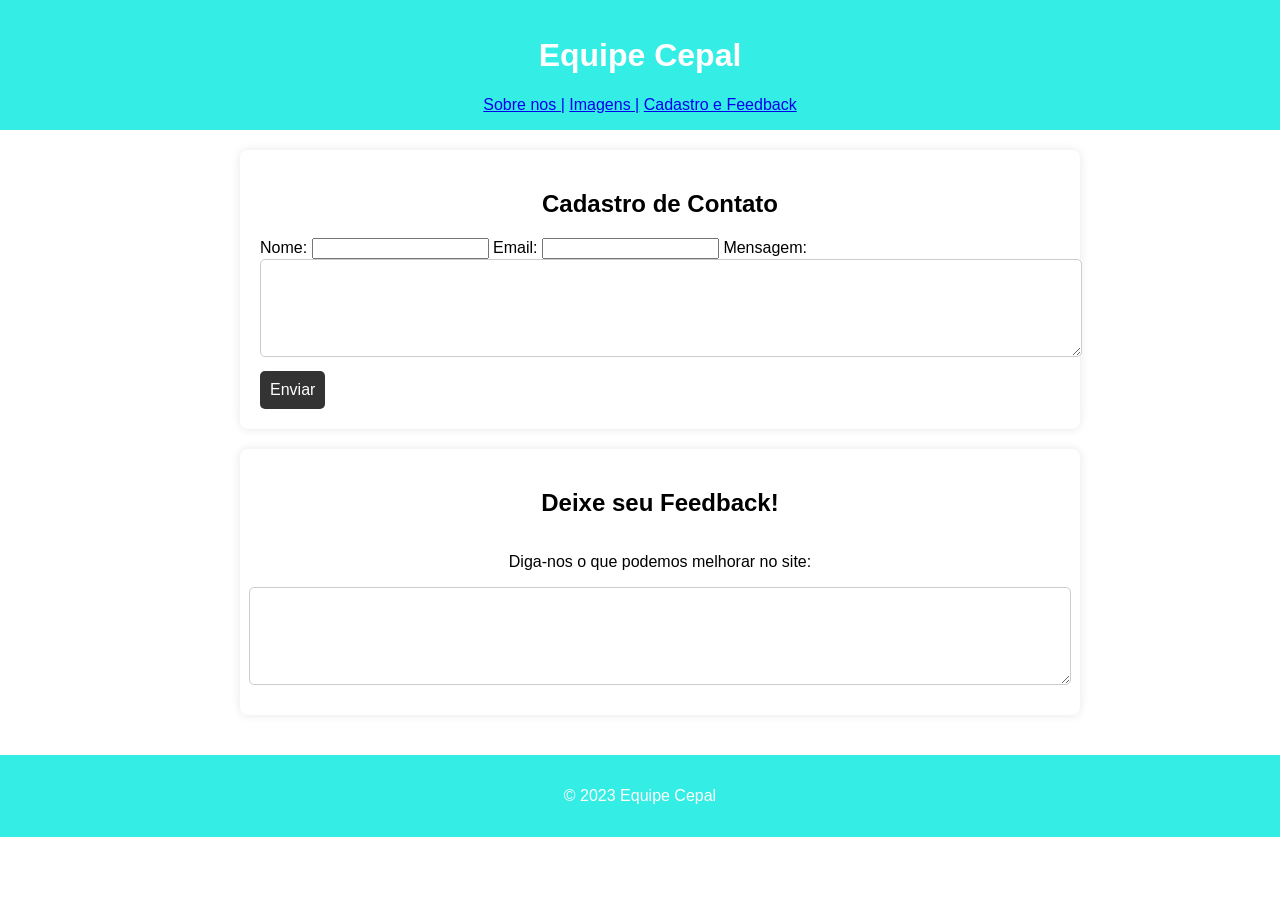
<file: feedback.html>
<!DOCTYPE html>
<html lang="pt-br">
<head>
    <meta charset="UTF-8">
    <meta name="viewport" content="width=device-width, initial-scale=1.0">
    <link rel="stylesheet" href="styles.css">
    <title>Equipe Cepal</title>
</head>
<body>
    <header>
        <h1>Equipe Cepal</h1>
        <nav>
            <a href="index.html">Sobre nos |</a>  
            <a href="paginaimagem.html">Imagens |</a>
            <a href="feedback.html">Cadastro e Feedback</a>
        </nav>
    </header>
<main>
<body>
<article class="contact-form">
    <h2>Cadastro de Contato</h2>
    <form>
        <label for="name">Nome:</label>
        <input type="text" id="name" name="name" required>

        <label for="email">Email:</label>
        <input type="email" id="email" name="email" required>

        <label for="message">Mensagem:</label>
        <textarea id="message" name="message" rows="4" required></textarea>

        <button type="submit">Enviar</button>
    </form>
</article>

<article class="feedback">
    <h2>Deixe seu Feedback!</h2>
    <p>Diga-nos o que podemos melhorar no site:</p>
    <textarea id="feedback" name="feedback" rows="4"></textarea>
</article>
</main>

<footer>
<p>&copy; 2023 Equipe Cepal</p>
</footer>

<script src="script.js"></script>
</body>
</html>
</file>
<file: styles.css>
body {
    font-family: Arial, sans-serif;
    margin: 0;
    padding: 0;
    transition: background-color 0.3s ease;
}

header, footer {
    background-color: #34eee5;
    color: rgb(255, 255, 255);
    text-align: center;
    padding: 1em;
}


main {
    max-width: 800px;
    margin: 20px auto;
    display: flex;
    flex-wrap: wrap;
    justify-content: space-between;
}

article {
    background-color: #ffffff;
    padding: 20px;
    margin-bottom: 20px;
    border-radius: 8px;
    box-shadow: 0 0 10px rgba(0, 0, 0, 0.1);
    transition: transform 0.3s ease;
    flex: 0 0 100%;
}

article:hover {
    transform: scale(1.02);
}

img {
    max-width: 30%;
    height: auto;
}

.member,
.image-card,
.contact-form,
.feedback {
    display: flex;
    flex-direction: column;
    align-items: center;
}

.card-text {
    margin-top: 10px;
}

button {
    cursor: pointer;
    background-color: #333;
    color: white;
    padding: 10px;
    border: none;
    border-radius: 5px;
    font-size: 16px;
    transition: background-color 0.3s ease;
}

button:hover {
    background-color: #555;
}

textarea {
    width: 100%;
    padding: 10px;
    margin-bottom: 10px;
    border: 1px solid #ccc;
    border-radius: 5px;
    resize: vertical;
    font-size: 16px;
}
</file>
